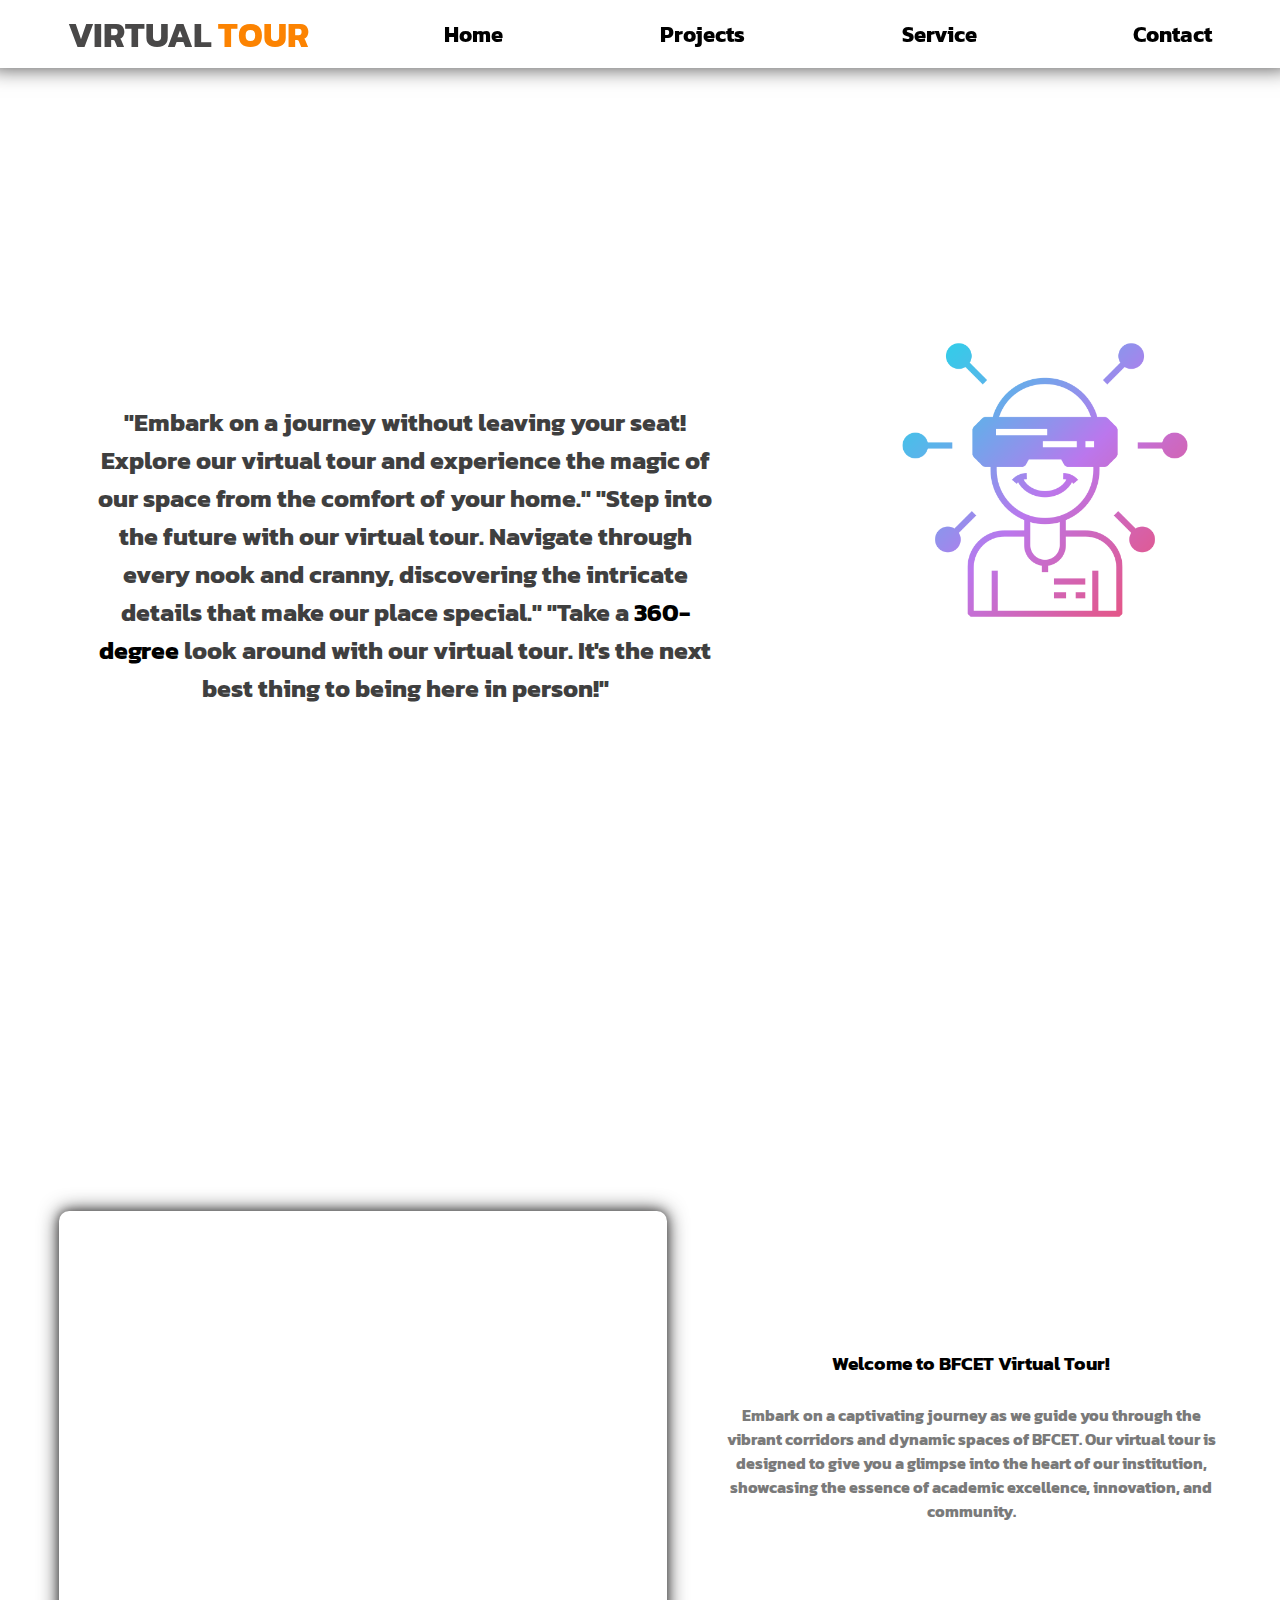
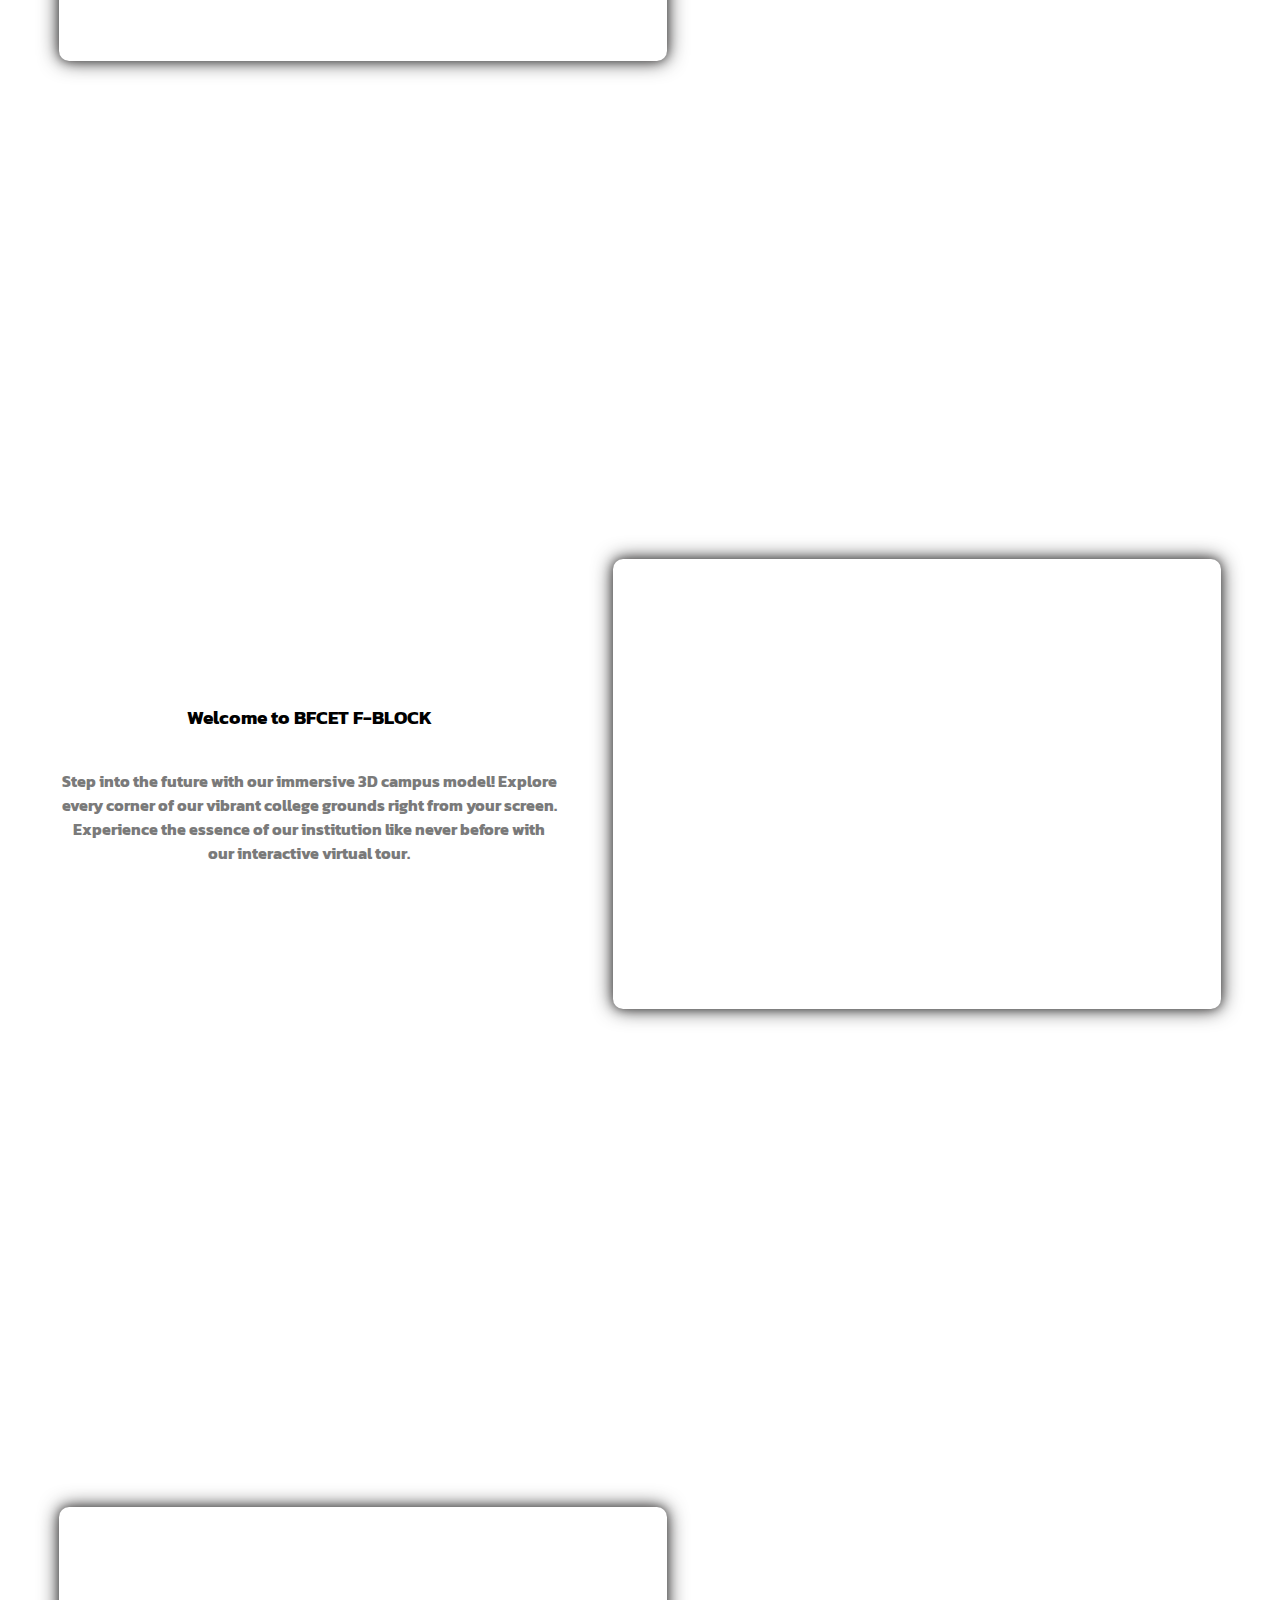
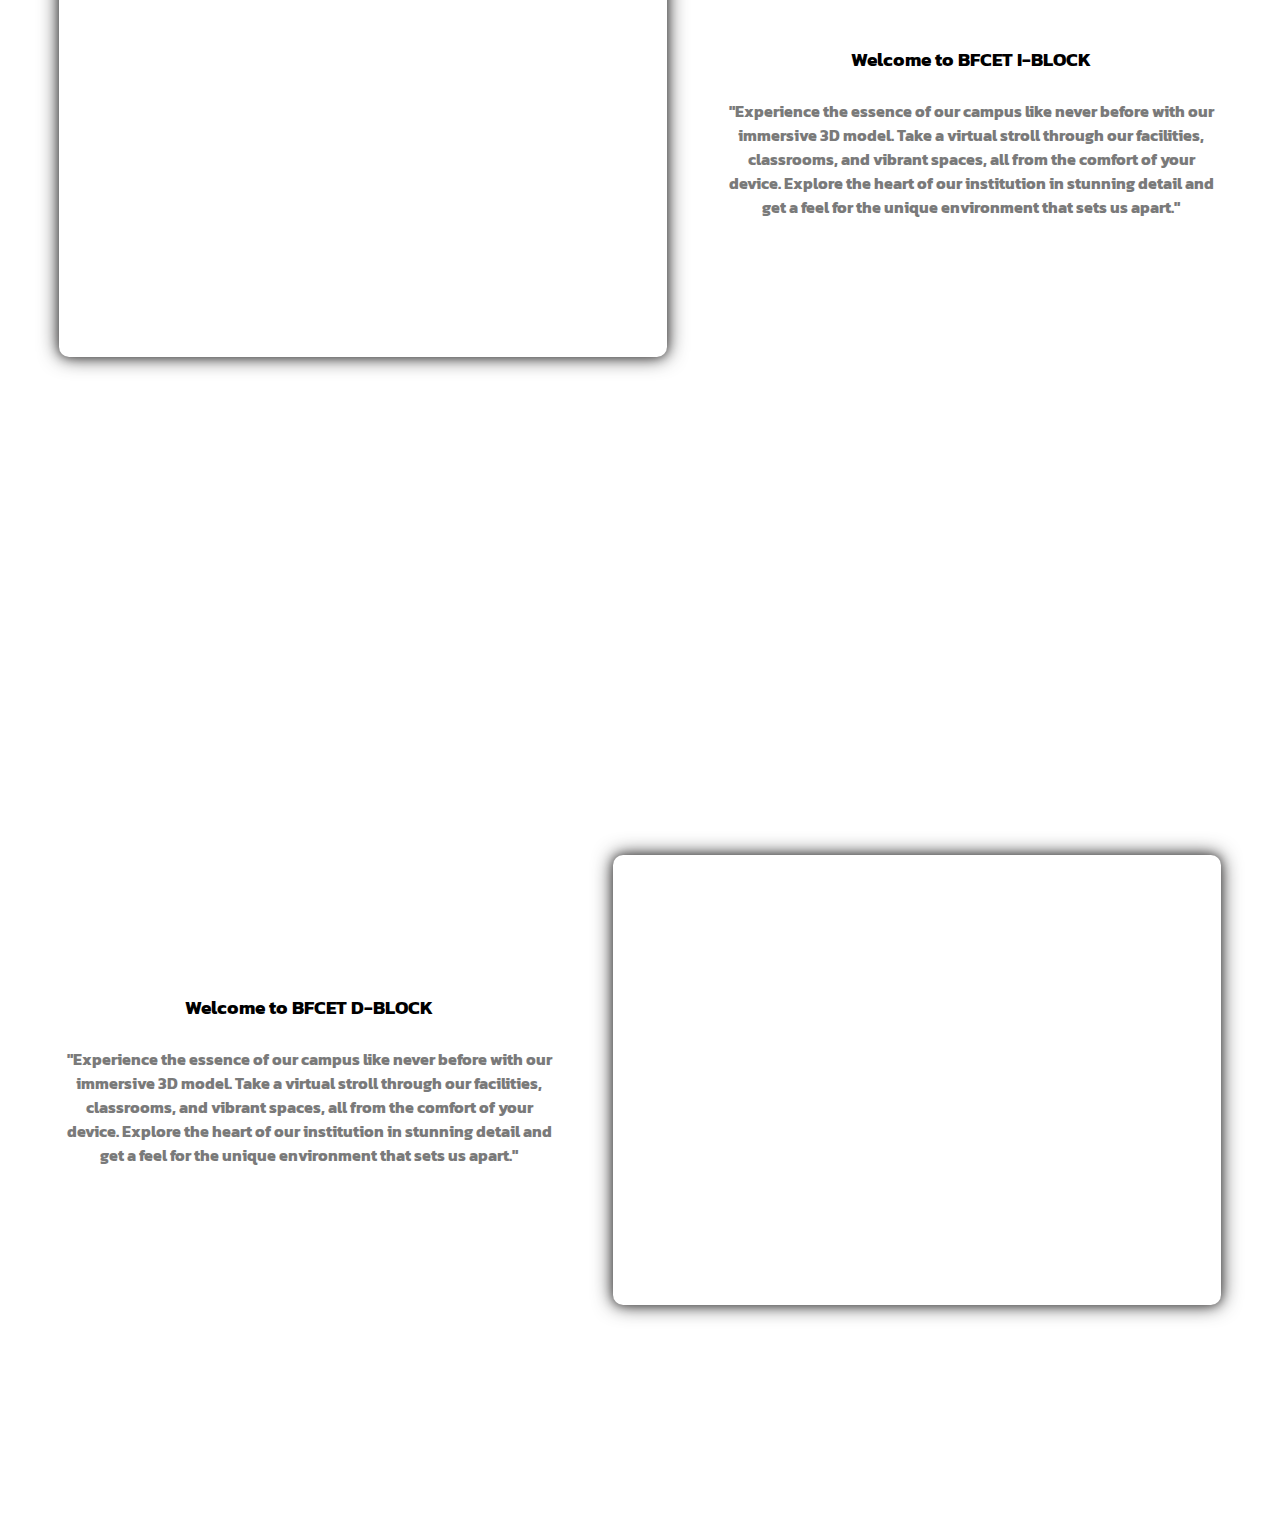
<file: index.html>
<!DOCTYPE html>
<html lang="en">
<head>
    <meta charset="UTF-8">
    <meta name="viewport" content="width=device-width, initial-scale=1.0">
    <title>VIRTUAL-TOUR</title>
    <link rel="stylesheet" href="assets/css/practice.css">
    <link rel="preconnect" href="https://fonts.googleapis.com">
    <link rel="preconnect" href="https://fonts.gstatic.com" crossorigin>
    <link href="https://fonts.googleapis.com/css2?family=Kanit:wght@200&display=swap" rel="stylesheet">
</head>
<body>
    <div class="nav">
        <div class="left"><p>VIRTUAL <span>TOUR</span> </p></div>
        <div class="right">
            <ul>
                <li><a href="#home">Home</a></li>
                <!-- <li><a href="#vr">Projects</a></li> -->
                <li><div class="navProject">
                    <a href="">Projects</a>
                    <div class="option">
                        <a href="#vr">VR</a>
                        <a href="#3d">3d Model</a>
                    </div>
                </div></li>
                <li><a href="#">Service</a></li>
                <li><a href="#">Contact</a></li>
            </ul>
        </div>
    </div>
    <section id="home">

        <div class="main">
            <div class="content">
                <p style="color: rgb(63, 63, 63);">"Embark on a journey without leaving your seat! Explore our virtual tour and experience the magic of our space from the comfort of your home."
                    
                    "Step into the future with our virtual tour. Navigate through every nook and cranny, discovering the intricate details that make our place special."
                    
                    "Take a <b>360-degree</b> look around with our virtual tour. It's the next best thing to being here in person!"</p>
                </div>
                <div id="sec1">
                    <img src="assets/images/virtual-reality.png" alt="">
                </div>
            </div>
        </section>
            <!-- VR-YOUR -->
            <section id="vr">

                <div class="projects">
                    <div class="project" id="proj">
                        <iframe src="https://app.cloudpano.com/tours/1lejiHJDX" frameborder="0"></iframe>
                    </div>
                    <div class="content">
                        <h3>Welcome to <b>BFCET</b> Virtual Tour!</h3>
                        <p>Embark on a captivating journey as we guide you through the vibrant corridors and dynamic spaces of BFCET. Our virtual tour is designed to give you a glimpse into the heart of our institution, showcasing the essence of academic excellence, innovation, and community.</p>
                    </div>
                </div>
            </section>
            <!-- 3D-MODELS -->
            <section id="3d">
                <div class="projects" id="Skills">
                    <div class="content">
                        <h3>Welcome to <b>BFCET F-BLOCK</b></h3>
                        <p>Step into the future with our immersive 3D campus model! Explore every corner of our vibrant college grounds right from your screen. Experience the essence of our institution like never before with our interactive virtual tour.</p>
                    </div>
                    <div class="project" id="proj">
                        <iframe title="F-block" frameborder="0" allowfullscreen mozallowfullscreen="true" webkitallowfullscreen="true" allow="autoplay; fullscreen; xr-spatial-tracking" xr-spatial-tracking execution-while-out-of-viewport execution-while-not-rendered web-share src="https://sketchfab.com/models/757a16af4d9e4ab5b06d3eec89fddfb6/embed"> 
                        </iframe> 
                    </div>
                </div>
            </section>
            <section id="3d">
                <div class="projects" id="Skills">
                    <div class="project" id="proj">
                     <iframe title="Library Project" frameborder="0" allowfullscreen mozallowfullscreen="true" webkitallowfullscreen="true" allow="autoplay; fullscreen; xr-spatial-tracking" xr-spatial-tracking execution-while-out-of-viewport execution-while-not-rendered web-share src="https://sketchfab.com/models/8ec8cb87339845a2a36b52d7d34cbafa/embed"> 
                     </iframe>
                    </div>
                    <div class="content">
                        <h3>Welcome to <b>BFCET I-BLOCK</b></h3>
                        <p>"Experience the essence of our campus like never before with our immersive 3D model. Take a virtual stroll through our facilities, classrooms, and vibrant spaces, all from the comfort of your device. Explore the heart of our institution in stunning detail and get a feel for the unique environment that sets us apart."</p>
                    </div>
                </div>
            </section>
            <section id="3d">
                <div class="projects" id="Skills">
                    <div class="content">
                        <h3>Welcome to <b>BFCET D-BLOCK</b></h3>
                        <p>"Experience the essence of our campus like never before with our immersive 3D model. Take a virtual stroll through our facilities, classrooms, and vibrant spaces, all from the comfort of your device. Explore the heart of our institution in stunning detail and get a feel for the unique environment that sets us apart."</p>
                    </div>
                    <div class="project" id="proj">
                        <iframe title="D BLOCK" frameborder="0" allowfullscreen mozallowfullscreen="true" webkitallowfullscreen="true" allow="autoplay; fullscreen; xr-spatial-tracking" xr-spatial-tracking execution-while-out-of-viewport execution-while-not-rendered web-share src="https://sketchfab.com/models/b781a62f7b5f4f7b9b6a2e844b8451a1/embed">
                        </iframe>
                    </div>
                </div>
            </section>
            </body>
            </html>
</file>
<file: assets/css/practice.css>
*{
    margin: 0;
    padding: 0;
    color: #000000;
    scroll-behavior: smooth;
    font-family: 'Kanit', sans-serif;
    font-weight: 700;
}

body{
    height: 100%;
    width: 100%;
    display: flex;
    flex-direction: column;
    justify-content: space-around;
    align-items: center;
    background-color: rgb(255, 255, 255);
}

.nav{
    width: 100%;
    height: 3rem;
    display: flex;
    flex-direction: row;
    justify-content: space-around;
    align-items: center;
    padding: 10px;
    background-color: rgb(255, 255, 255);
    position: fixed;
    z-index: 1;
    top: 0;
    box-shadow: 0 0 20px rgb(74, 73, 73);
}

#sec1 img{
    height: 300px;
    margin-bottom: 40px;
}

.nav .right{
    display: flex;
    justify-content: space-between;
    width: 60%;
}

.right ul{
    display: flex;
    justify-content: space-between;
    width: 100%;
    list-style-type: none;
}

li a{
    font-size: 22px;
    text-decoration: none;
    color: rgb(0, 0, 0);
    transition: all .5s;
}

.left p{
    font-size: 35px;
    color: rgb(73, 72, 72);
}

.left p span{
    color: #fc8301;
    font-weight: 700;
}

.content p{
    color: rgb(122, 122, 122);
}

li a:hover{
    color: rgb(237, 134, 32);
}

.main {
    margin-top: 10px;
    width: 100%;
    height: 100vh;
    display: flex;
    flex-direction: row;
    justify-content: space-around;
    align-items: center;
}

.main .content{
    width: 50%;
    text-align: center;
}

.main .content p{
    color: black;
    font-size: 25px;
}

.main .sec1{
    width: 100%;
}

.project{
    display: flex;
    justify-content: space-around;
    align-items: center;
    width: 50%;
    height: 450px;
    border-radius: 10px;
    box-shadow: 0 0 10px rgb(126, 125, 125);
}

/* .project .pro {
    position: relative;
    height: 500px;
    width: 200px; 
    display: flex;
    flex-direction: column;
    justify-content: space-between;
    align-items: center;
    border-radius: 10px;
    background-color:#97979396;
    backdrop-filter: blur(10px);
    box-shadow: 0 0 40px rgb(56, 55, 55);

} */

.project iframe{
    height: 100%;
    width: 100%;
    border-radius: 10px;
    box-shadow: 0 0 20px rgb(56, 55, 55);
}

.skill iframe{
    height: 100%;
    width: inherit;
    border-radius: 10px;
    box-shadow: 0 0 20px rgb(56, 55, 55);
}
/* 
.project .pro h2{
    color: black;
    text-transform: capitalize;
    margin-top: 10px;
}

.project .pro button{
    border-radius: 10px;
    padding: 5px 80px;
    color: rgb(255, 255, 255);
    background-color: rgb(72, 71, 71);
    margin-bottom: 15px;
    transition: all .5s;
    font-size: 16px;
    font-weight: 500;
    cursor: pointer;
}

.project .pro button:hover{
    font-size: 16px;
    font-weight: 600;
    background-color:transparent;
    color: black;
}

.skill{
    margin-top: 250px;
    display: flex;
    justify-content: space-around;
    align-items: center;
    width: 70%;
    height: 600px;
    border-radius: 10px;
    box-shadow: 0 0 10px rgb(126, 125, 125);
    margin-bottom: 20px;
}

.skill .skil {
    height: 500px;
    width: 400px;
    display: flex;
    flex-direction: column;
    justify-content: space-between;
    align-items: center;
    border-radius: 10px;
    background-color: rgb(255, 255, 255);
    box-shadow: 0 0 10px rgb(126, 125, 125);

}

b{
    font-size: 30px;
    font-weight: 600;
    color: #000000;
}

.skill .skil h2{
    color: black;
    text-transform: capitalize;
    margin-top: 10px;
}

.skill .skil button{
    border-radius: 10px;
    padding: 5px 80px;
    color: rgb(255, 255, 255);
    background-color: rgb(72, 71, 71);
    margin-bottom: 15px;
    transition: all .5s;
    font-size: 16px;
    font-weight: 500;
    cursor: pointer;
}

.skill .skil button:hover{
    font-size: 16px;
    font-weight: 600;
    background-color:transparent;
    color: black;
} */

.projects{
    display: flex;
    justify-content: space-around;
    align-items: center;
    width: 95%;
    margin-bottom: 20px;
    /* margin-top: -65px; */
    /* border: 1px solid black; */
}

.content{
    text-align: center;
    height: 200px;
    width: 500px;
    display: flex;
    flex-direction: column;
    align-items: center;
    justify-content: space-around;
    /* border: 1px solid black; */
}

.skill {
    display: flex;
    justify-content: space-around;
    width: 95%;
}


section{
    width: 100%;
    height:100vh;
    display: flex;
    justify-content: center;
    align-items: center;
    padding-top: 3rem;
}

.navProject{
    height: 100%;
    width: auto;
    font-size: 20px;
}


.navProject:hover .option{
    display: flex;
    height: 8rem;
    transition: all .5s;
}

.navProject .option{
    display: none;
    flex-direction: column;
    justify-content: space-around;
    align-items: center;
    width: 200px;
    height: 150px;
    position: absolute;
    box-shadow: 0 0 10px #000;
    background-color: #fff;
}
.option a{
    display: flex;
    justify-content: center;
    align-items: center;
    width: 95%;
    height: 3.8rem;
    transition: .1s all ease-in-out;
}
.option a:hover{
    background-color: #dad9d998;
    /* color:#fff; */
}
</file>
